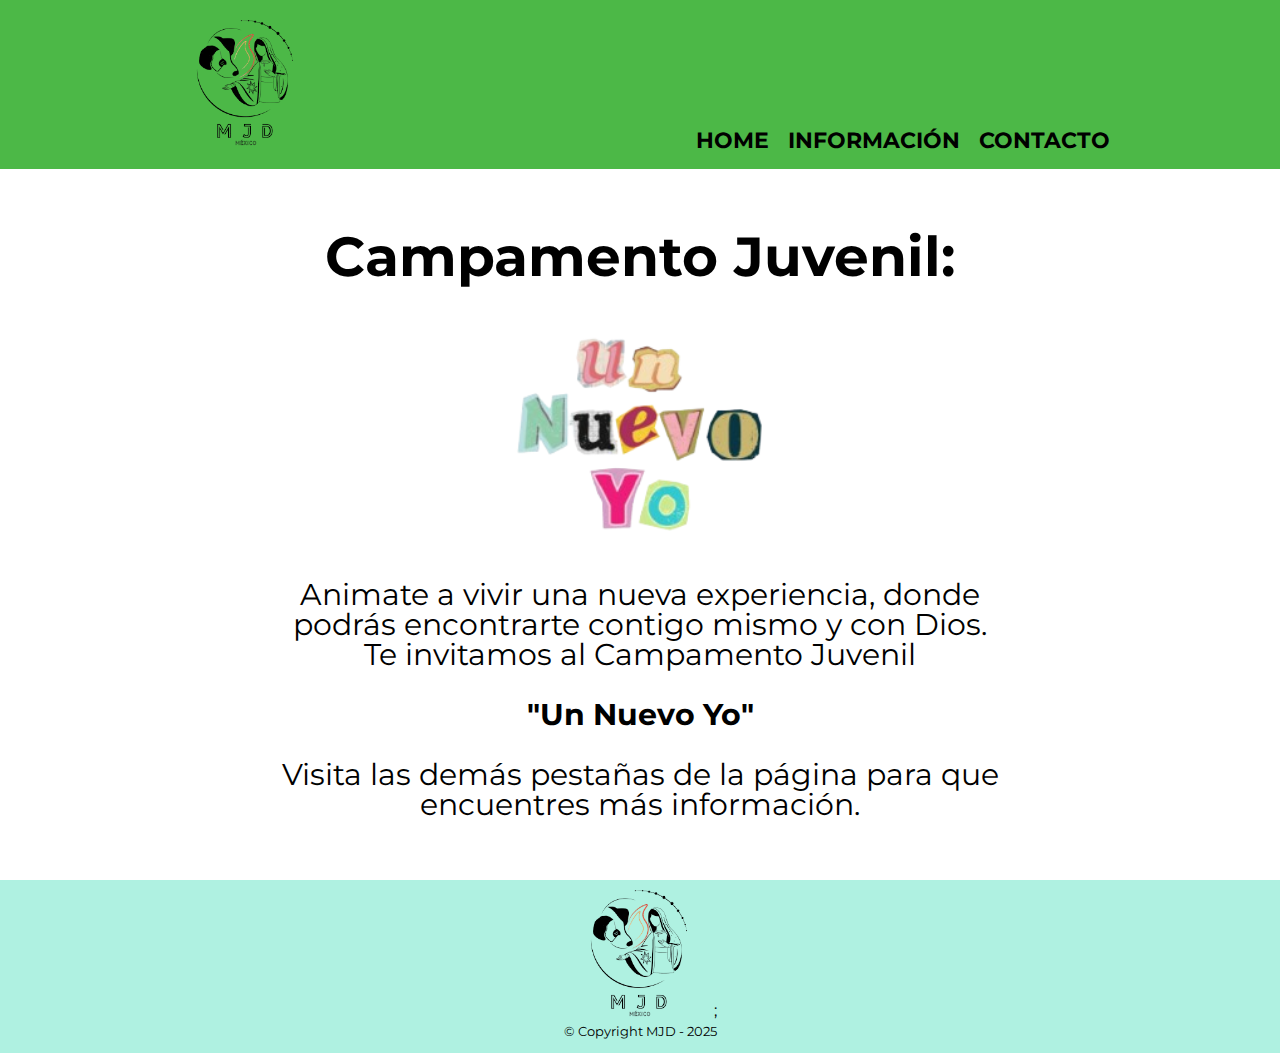
<file: index.html>
<!DOCTYPE html>

<html lang="es">

    <head>
        <meta charset="UTF-8">
        <meta name="viewport" content="width=device-width">
        <title>Campamento Juvenil: Un nuevo Yo</title>
        <link rel="stylesheet" href="reset.css">
        <link rel="stylesheet" href="style.css">
        <link rel="preconnect" href="https://fonts.googleapis.com">
        <link rel="preconnect" href="https://fonts.gstatic.com" crossorigin>
        <link href="https://fonts.googleapis.com/css2?family=Montserrat:wght@300&display=swap" rel="stylesheet">
    </head>
    
    <body>
        
        <header>
            <div class="cabecera">
                <h1><img class="logo" src="imagenes/logo_mjd.png" alt="Logo de Art Creation FO"></h1>
                <nav>
                    <ul>
                        <li><a href="index.html">Home</a></li>
                        <li><a href="productos.html">Información</a></li>
                        <li><a href="contacto.html">Contacto</a></li> 
                    </ul>
                </nav>
            </div>
        </header>

        <main>
            <section class="principal">
                
                <h2 class="titulo-principal">Campamento Juvenil:</h2>
                <div class="imagen">
                    <img src="imagenes/logo_campamento.png" alt="Logo del Campamento">
                </div>

                <div class="intro">
                <p>Animate a vivir una nueva experiencia, donde podrás encontrarte contigo mismo y con Dios. <br>Te invitamos al Campamento Juvenil <br><br><strong>"Un Nuevo Yo"</strong> <br><br>Visita las demás pestañas de la página para que encuentres más información.</p>
                </div>

            </section>
        </main>

        <footer>
            <img class="logo" src="imagenes/logo_mjd.png" alt="Logo del Campamento">;
            <p class="copyright"><strong>&copy Copyright MJD - 2025</strong></p>
        </footer>

    </body>
</html>
</file>
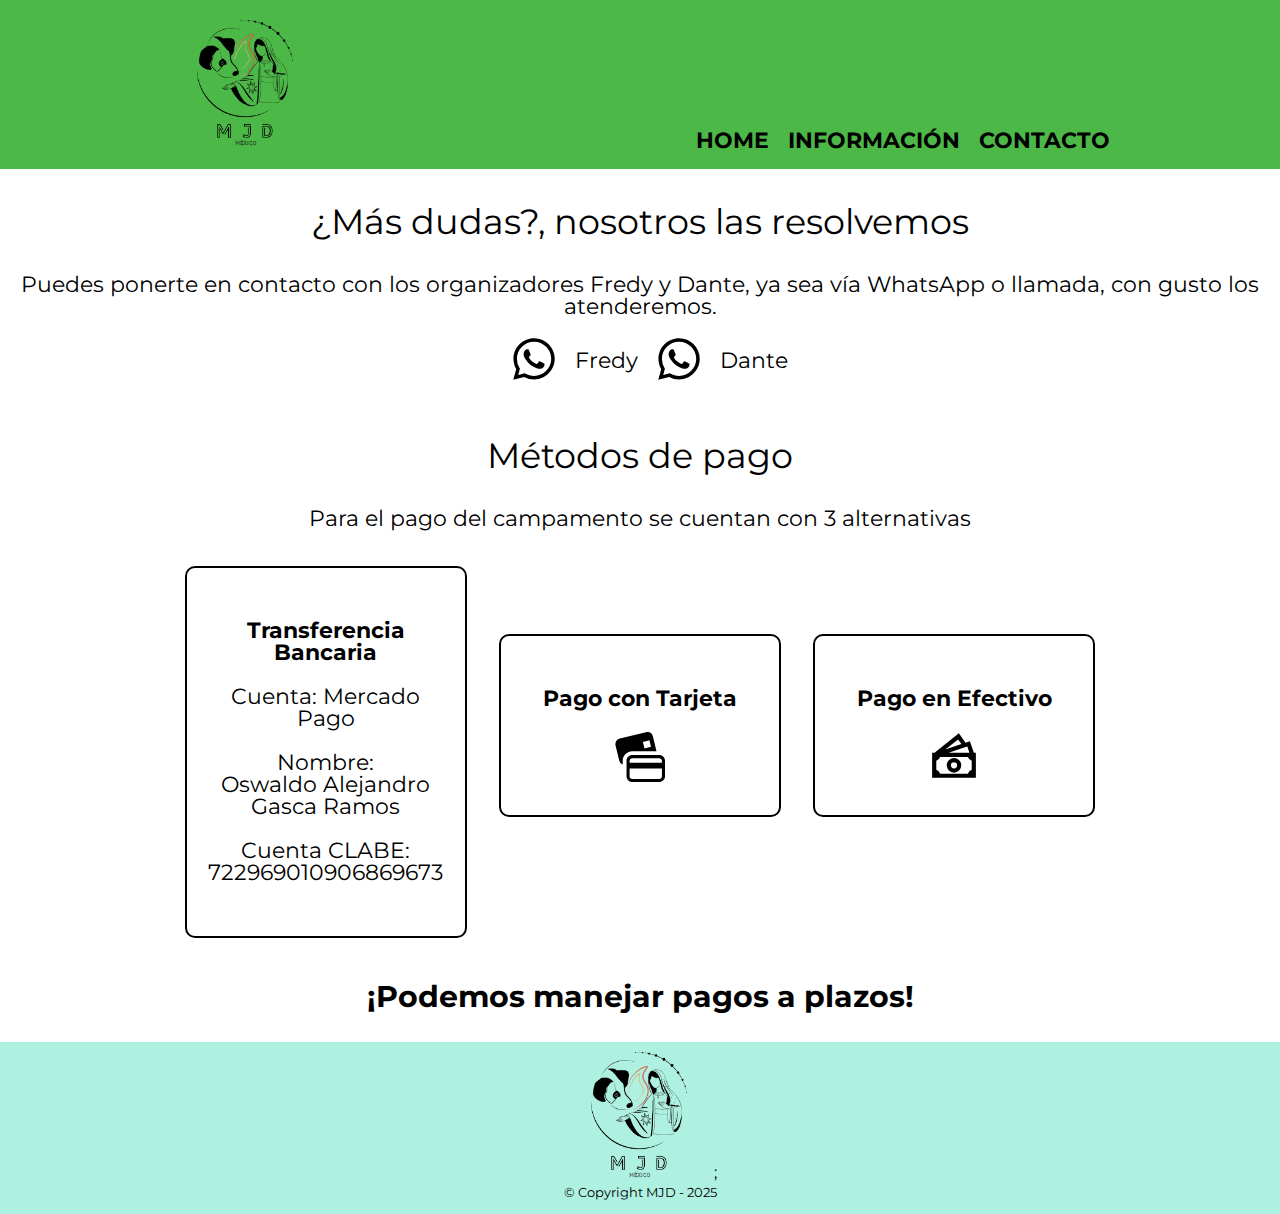
<file: contacto.html>
<!DOCTYPE html>

<html lang="es">

    <head>
        <meta charset="UTF-8">
        <meta name="viewport" content="width=device-width">
        <title>Contacto - Campamento Juvenil</title>
        <link rel="stylesheet" href="reset.css">
        <link rel="stylesheet" href="style.css">
        <link rel="preconnect" href="https://fonts.googleapis.com">
        <link rel="preconnect" href="https://fonts.gstatic.com" crossorigin>
        <link href="https://fonts.googleapis.com/css2?family=Montserrat:wght@300&display=swap" rel="stylesheet">
    </head>
    
    <body>
        
        <header>
            <div class="cabecera">
                <h1><img class="logo" src="imagenes/logo_mjd.png" alt="Logo de Art Creation FO"></h1>
                <nav>
                    <ul>
                        <li><a href="index.html">Home</a></li>
                        <li><a href="productos.html">Información</a></li>
                        <li><a href="contacto.html">Contacto</a></li> 
                    </ul>
                </nav>
            </div>
        </header>

        <main>
            <section class="contacto">
                
                <h2 class="titulo">¿Más dudas?, nosotros las resolvemos</h2>

                <p>Puedes ponerte en contacto con los organizadores Fredy y Dante, ya sea vía WhatsApp o llamada, con gusto los atenderemos.</p>

                <div class="whats">
                    <a href="https://wa.me/523326795465?text=¡Hola!, quisiera más información" target="_blank"><img class="whatsapp" src="imagenes/whatsapp.svg" alt="logo de whatsapp"></a>
                    <p>Fredy</p>

                    <a href="https://wa.me/523314199640?text=¡Hola!, quisiera más información" target="_blank"><img class="whatsapp" src="imagenes/whatsapp.svg" alt="logo de whatsapp"></a>
                    <p>Dante</p>
                </div>

            </section>

            <section class="metodos_pago">

                <h3 class="titulo">Métodos de pago</h3>

                <p>Para el pago del campamento se cuentan con 3 alternativas</p>
                <ul>
                    <li>
                        <p><strong>Transferencia Bancaria</strong></p>
                        <p>Cuenta: Mercado Pago<br><br>Nombre:<br>Oswaldo Alejandro Gasca Ramos<br><br>Cuenta CLABE:<br>722969010906869673</p>
                    </li>
                    <li class="pago">
                        <p><strong>Pago con Tarjeta</strong></p>
                        <img src="imagenes/tarjeta.svg" alt="icono pago con tarjeta">
                    </li>
                    <li class="pago">
                        <p><strong>Pago en Efectivo</strong></p>
                        <img src="imagenes/billetes.svg" alt="icono pago en efectivo">
                    </li>
                </ul>

                <p id="plazos">¡Podemos manejar pagos a plazos!</p>

            </section>
        </main>

        <footer>
            <img class="logo" src="imagenes/logo_mjd.png" alt="Logo de Art Creation FO">;
            <p class="copyright"><strong>&copy Copyright MJD - 2025</strong></p>
        </footer>

    </body>
</html>
</file>
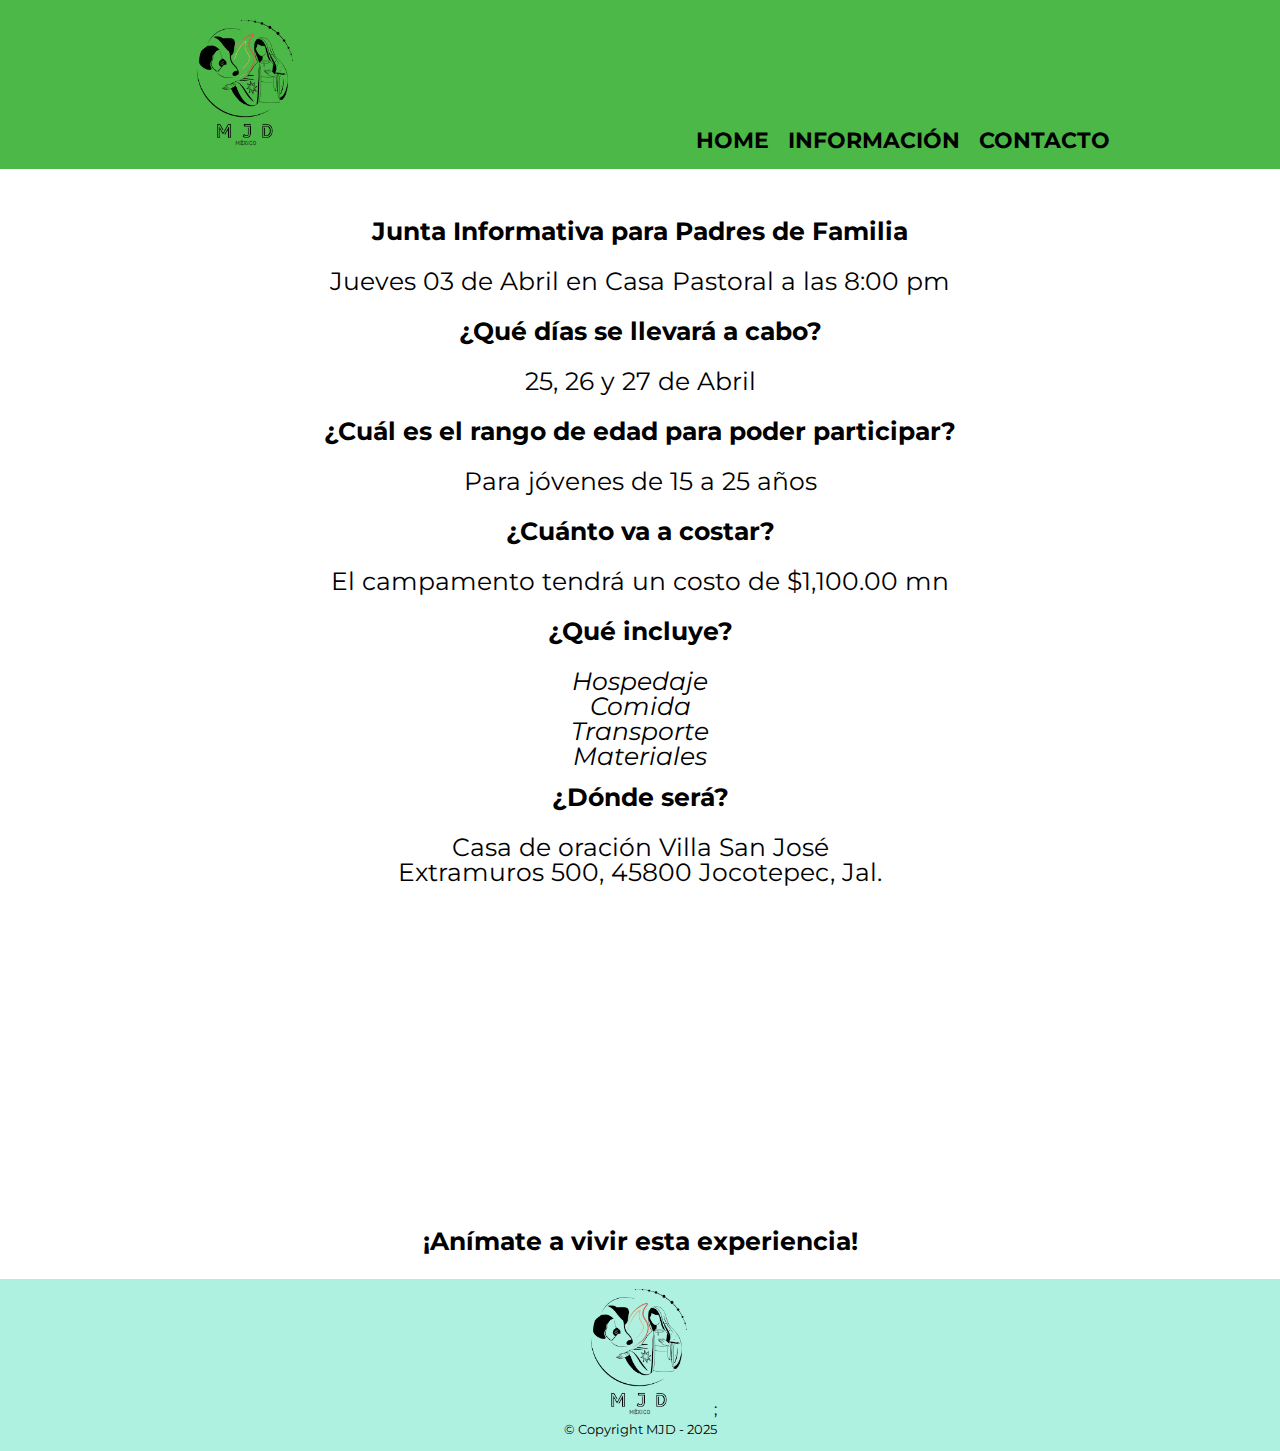
<file: productos.html>
<!DOCTYPE html>

<html lang="es">

    <head>
        <meta charset="UTF-8">
        <meta name="viewport" content="width=device-width">
        <title>Información - Campamento Juvenil</title>
        <link rel="stylesheet" href="reset.css">
        <link rel="stylesheet" href="style.css">
        <link rel="preconnect" href="https://fonts.googleapis.com">
        <link rel="preconnect" href="https://fonts.gstatic.com" crossorigin>
        <link href="https://fonts.googleapis.com/css2?family=Montserrat:wght@300&display=swap" rel="stylesheet">
    </head>
    
    <body>
        
        <header>
            <div class="cabecera">
                <h1><img class="logo" src="imagenes/logo_mjd.png" alt="Logo de Art Creation FO"></h1>
                <nav>
                    <ul>
                        <li><a href="index.html">Home</a></li>
                        <li><a href="productos.html">Información</a></li>
                        <li><a href="contacto.html">Contacto</a></li> 
                    </ul>
                </nav>
            </div>
        </header>

        <main>
            <section class="productos">
                <p class="pregunta">Junta Informativa para Padres de Familia</p>
                <p>Jueves 03 de Abril en Casa Pastoral a las 8:00 pm</p>
                <p class="pregunta">¿Qué días se llevará a cabo?</p>
                <p>25, 26 y 27 de Abril</p>
                <p class="pregunta">¿Cuál es el rango de edad para poder participar?</p>
                <p>Para jóvenes de 15 a 25 años</p>
                <p class="pregunta">¿Cuánto va a costar?</p>
                <p>El campamento tendrá un costo de $1,100.00 mn</p>
                <p class="pregunta">¿Qué incluye?</p>
                <ul>
                    <li class="items">Hospedaje</li>
                    <li class="items">Comida</li>
                    <li class="items">Transporte</li>
                    <li class="items">Materiales</li>
                </ul>
                <br><p class="pregunta">¿Dónde será?</p>
                <p>Casa de oración Villa San José<br>Extramuros 500, 45800 Jocotepec, Jal.</p>
                <iframe src="https://www.google.com/maps/embed?pb=!1m18!1m12!1m3!1d3742.7243763393953!2d-103.4520613!3d20.2702626!2m3!1f0!2f0!3f0!3m2!1i1024!2i768!4f13.1!3m3!1m2!1s0x842f5ea7859cfd59%3A0xe5141ec7891de9de!2sCasa%20de%20oraci%C3%B3n%20Villa%20San%20Jos%C3%A9!5e0!3m2!1ses-419!2smx!4v1740117029365!5m2!1ses-419!2smx" width="450" height="300" style="border:0;" allowfullscreen="" loading="lazy" referrerpolicy="no-referrer-when-downgrade"></iframe>
                <br><br><p class="pregunta">¡Anímate a vivir esta experiencia!</p>
            </section>
        </main>

        <footer>
            <img class="logo" src="imagenes/logo_mjd.png" alt="Logo de Art Creation FO">;
            <p class="copyright"><strong>&copy Copyright MJD - 2025</strong></p>
        </footer>

    </body>
</html>
</file>
<file: style.css>
body{
    font-family: 'Montserrat', sans-serif;
}

/* Diseño para Encabezado y Pie de página */
header{
    background-color: #4CB847;
    padding: 20px 0;
}
.logo{
    width: 150px;
}
.cabecera{
    width: 940px;
    position: relative;
    margin: 0 auto;
}
nav{
    position: absolute;
    top: 110px;
    right: 0px;
}
nav li{
    display: inline;
    margin: 0 0 0 15px;
}
nav a{
    text-transform: uppercase;
    color: #000000;
    font-weight: bold;
    font-size: 22px;
    text-decoration: none;
    transition: all 0.2s;
}
nav a:hover{
    color: #FFFFFF;
    text-decoration: underline;
    font-size: 25px;
}
main{
    background-color: #FFFFFF;
}
footer{
    text-align: center;
    background-color: #AFF1E1;
    padding: 10px;
}
.copyright{
    font-size: 13px;
    margin: 5px;
    color: #000000;
}
p{
    font-size: 18px;
}

/* Diseño para página HOME */
.principal{
    text-align: center;
    font-size: 20px;
    padding: 3em 0;
}
.titulo-principal{
    color: #000000;
    /* margin: 0 0 1em; */
    font-size: 55px;
    font-weight: bold;
}
.intro strong{
    transition: all 0.5s;
}
.intro strong:hover{
    color: #D8D525;  
}
.intro{
    width: 940px;
    margin: 0 auto;
}
.imagen{
    width: 50%;
    margin: 0 25% 0 25%;
    transition: 0.5s;
}
.imagen:hover{
    transform: scale(1.3);
}
.principal img{
    width: 40%;
    margin: 40px 0 0;
}
.principal p{
    width: 80%;
    display: inline-block;
    text-align: center;
    vertical-align: top;
    margin: 40px 0 0;
    font-size: 30px;
}
.principal p strong{
    font-weight: bold;
    color: #000000;
}

/* Diseño para página Productos */
.pregunta{
    color: #000000;
    font-size: 55px;
    font-weight: bold;
}

.productos{
    width: 940px;
    margin: 0 auto;
    padding: 50px 50px 0 50px;
}

.productos p{
    text-align: center;
    margin: 0 0 1em;
    font-size: 25px;
}

.productos li{
    display: list-item;
    text-align: center;
    font-size: 25px;
}

.items{
    font-style: italic;
}

iframe{
    margin: 0 27%
}
/* Diseño para página Contacto */
.contacto{
    text-align: center;
    margin: 0 0 1em;
}
.whats{
    display: flex; /* Agregamos display: flex */
    justify-content: center; /* Centramos los elementos horizontalmente */
    align-items: center; /* Alineamos los elementos verticalmente */
}
.contacto a img{
    width: 50px;
    margin: 1em 1em;
    transition: all 1s;
}
.contacto p{
    font-size: 22px;
}
.contacto a img:hover{
    transform: scale(1.3);
}
.titulo{
    text-align: center;
    font-size: 35px;
    margin: 1em 0; 
}
.metodos_pago{
    text-align: center;
    width: 940px;
    margin: 0 auto;
}
.metodos_pago p{
    margin: 1em 0;
    font-size: 22px;
}
.metodos_pago p strong{
    font-weight: bold;
}
#plazos{
    font-size: 30px;
    font-weight: bold;
}
.metodos_pago li{
    display: inline-block;
    margin: 1.5%;
    width: 30%;
    vertical-align: top;
    padding: 30px 20px;
    box-sizing: border-box;
    border: 2px solid #000000;
    border-radius: 10px;
    transition: all 1s;
}
.metodos_pago li:hover{
    transform: scale(1.08);
}
.metodos_pago li img{
    width: 50px;
}
.metodos_pago li:nth-child(2){
    margin: 81.8px 1.5%;
}
.metodos_pago li:last-child{
    margin: 81.8px 1.5%;
}

/* Diseño Responsivo*/
@media screen and (max-width:480px){
    h1{
        text-align: center;
        margin: 10px 0;
    }
    nav{
        position: static;
    }
    .imagen{
        width: 100%;
        margin: 0;
    }
    .cabecera, .productos, .metodos_pago{
        width: auto;
    }
    .intro{
        width: auto;
        display: block;
        margin: 5px;
    }
    .intro img, .intro p{
        width: 350px;
        margin: 5px;
    }
    iframe{
        width: 100%;
        margin: 0;
    }
    /* .productos li{
        width: 100%;
        margin: 0 0 10px;
    }   
    .tarjetas{
        width: 250px;
    } */
    .metodos_pago li{
        width: 80%;
    }
    .metodos_pago li:nth-child(2){
        margin: 10px;
    }
    .metodos_pago li:last-child{
        margin: 10px;
    }
}
</file>
